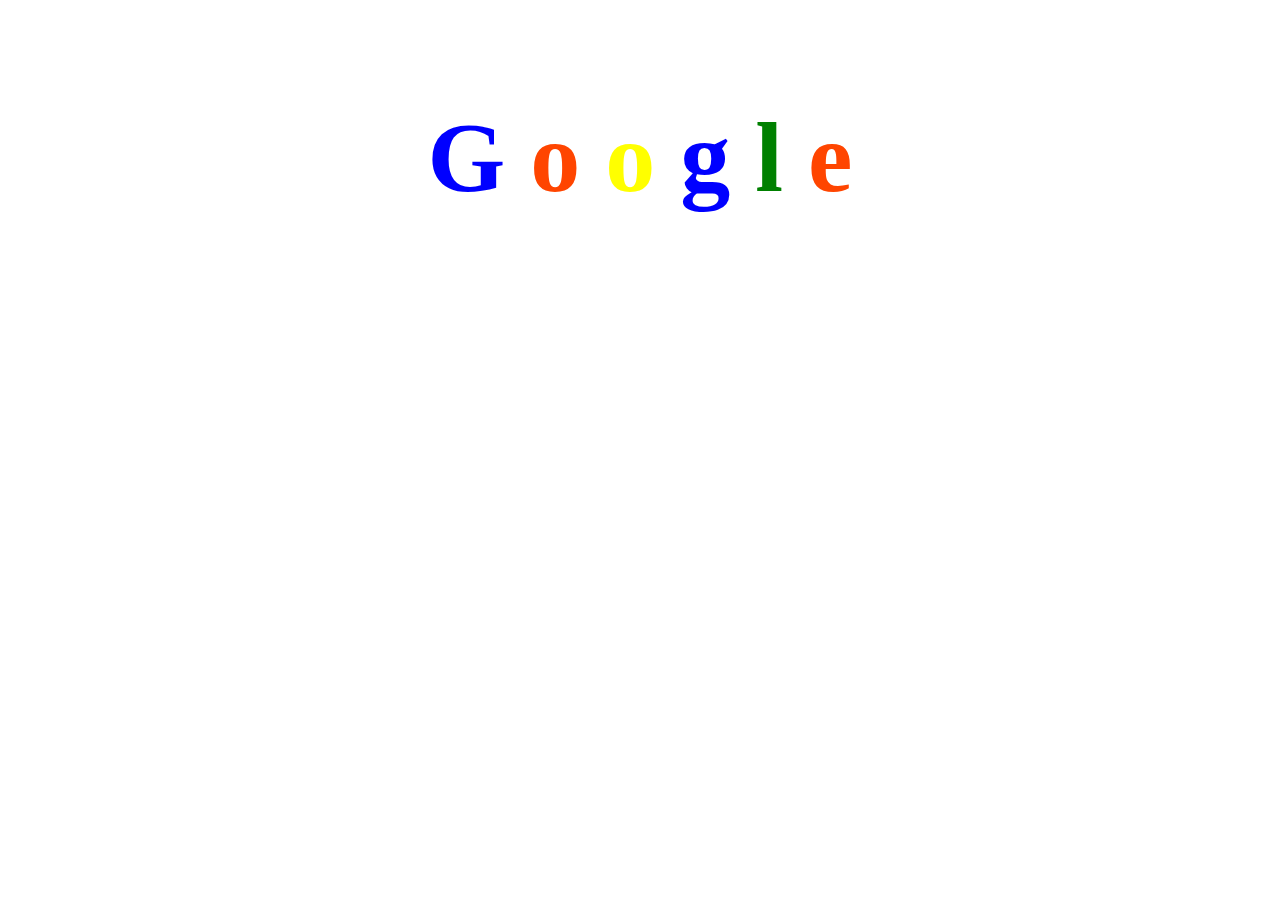
<file: html css/index.html>
<!DOCTYPE html>
<html lang="en">
    <head>
        <title>
            Assignment1
        </title>
        <style>
           p{
            display: inline;
            font: 80 ;

           }
           .Googlelogo{
            font-size: 100px;
            text-align: center;
            margin-top: 100px
           }
           .g{
            color:blue;
           }.o1
           {
            color: orangered;
           }.o2{
            color: yellow;
           }.g2{
            color: blue;
           }.l{
            color: green;
           }.e{
            color: orangered;
           }
        </style>
    </head>
    <body> 
        <div  class="Googlelogo">
            <p class="g">
                <b>G</b>
            </p>
            <p class="o1">
                <b>o</b>
            </p>
            <p class="o2">
                <b>o</b>   
            </p>
            <p class="g2">
                <b>g</b>
            </p>
            <p class="l">
                <b>l</b> 
            </p>
            <p class="e">
                <b>e</b> 
            </p>
            
        </div>
    </body>
</html>
</file>
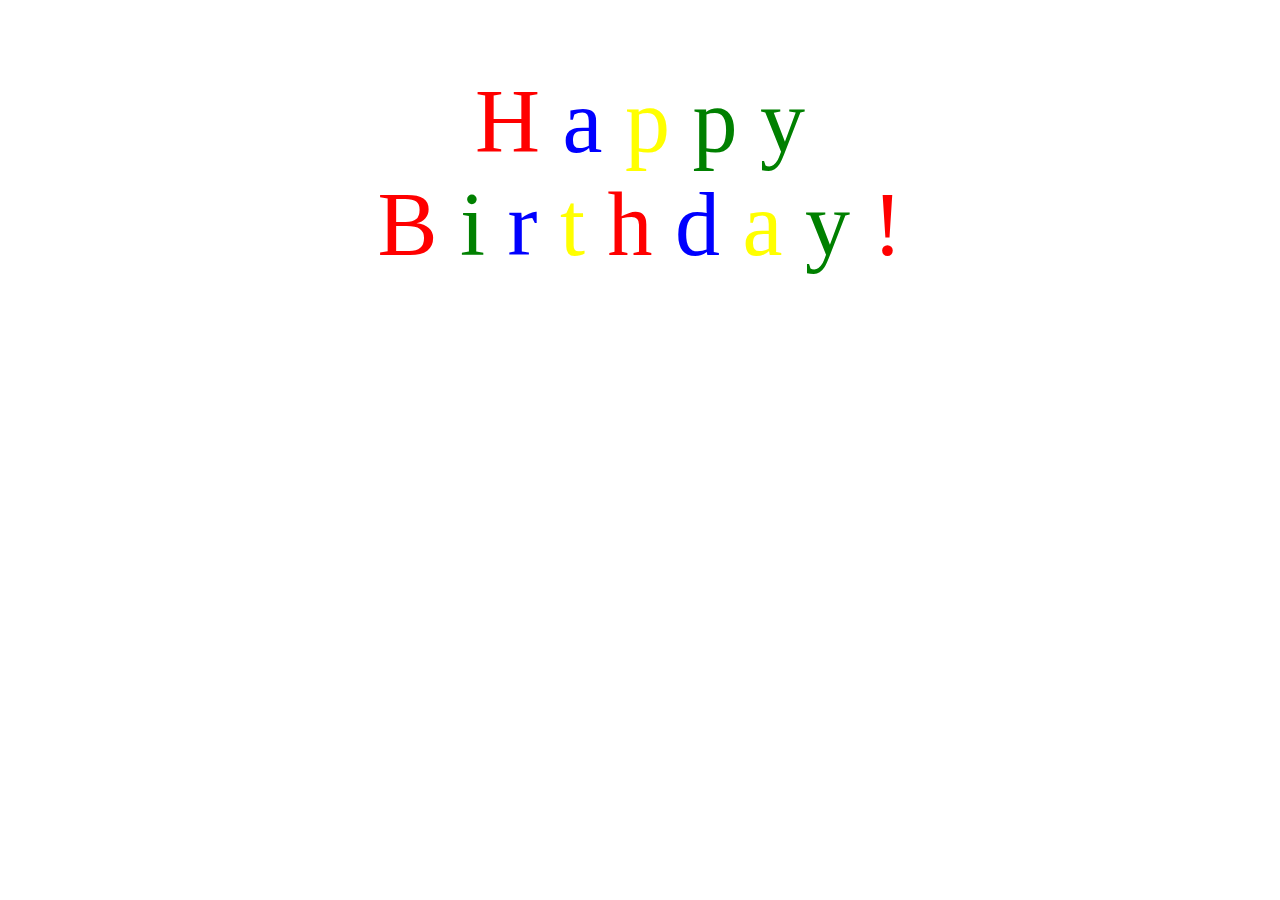
<file: html css/hbd.html>
<!DOCTYPE html>
<html lang="en">
    <head>
        <title>
            Assignment1
        </title>
        <style>
           p{
            display: inline;

           }
           .HBD{
            font-size: 90px;
            text-align: center;
            margin-top: 70px
           }
           .h{
            color:red;
           }.a1
           {
            color: blue;
           }.p{
            color: yellow;
           }.p2{
            color: green;
           }.y{
            color: red;
           }.B{
            color: red;
           }
           .i{
            color:green;
           }.r
           {
            color: blue;
           }.t{
            color: yellow;
           }.H{
            color: red;
           }.d{
            color: blue;
           }.a2{
            color: yellow;
           }
        .y{
            color: green;
           }.k{
            color: red;
           }
        </style>
    </head>
    <body> 
        <div  class="HBD">
            <p class="h">
                H
            </p>
            <p class="a1">
                a
            </p>
            <p class="p">
                p  
            </p>
            <p class="p2">
                p
            </p>
          
            
            <p class="y">
                y
            </p>
            <br>
            <p class="B">
                B
            </p>
            <p class="i">
                i
            </p>
            <p class="r">
                r
            </p>
            <p class="t">
                t   
            </p>
            <p class="H">
                h
            </p>
            <p class="d">
                d 
            </p>
            <p class="a2">
                a 
            </p>
            <p class="y">
                y 
            </p><p class="k">
                ! 
            </p>
        </div>
    </body>
</html>
</file>
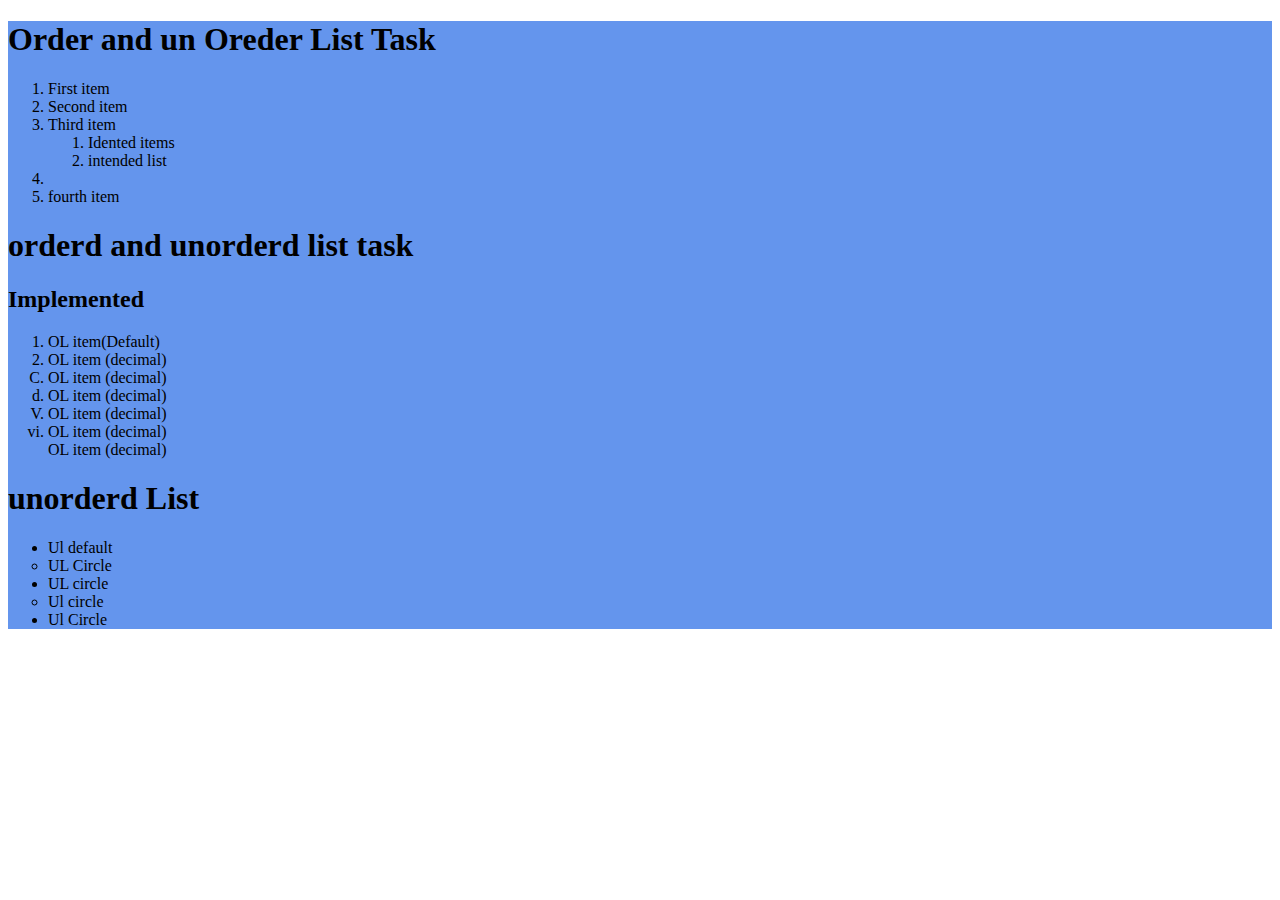
<file: html css/oaul.html>
<!DOCTYPE html>
<html>
    <head>
        <Title>
            order & unoreder list
        </Title>
    </head>
    <body> 
        <style>
            .list{
                background-color:cornflowerblue;
            }
        </style>
        <div class="list">

        <h1>
            Order and un Oreder List Task 
        </h1>
        <ol>
            <li>
                First item
            </li>
            <li> Second item</li>
            <li> Third item</li>
                <ol>
                    <li>
                        Idented items
                    </li>
                    <li>
                        intended list
                    </li>
                </ol>
                <li></li>
                    <li> fourth item</li>
        </ol>

        <h1>orderd and unorderd list task</h1>
        <h2>Implemented</h2>
        <ol>
            <li>
                OL item(Default)
            </li>
            <li> OL item (decimal)</li>
            <li style="list-style-type: upper-alpha;"> OL item (decimal)</li> 
            <li style="list-style-type: lower-alpha;"> OL item (decimal)</li> 
            <li style="list-style-type: upper-roman;"> OL item (decimal)</li>
            <li style="list-style-type: lower-roman;"> OL item (decimal)</li>
            <li style="list-style-type: none;"> OL item (decimal)</li> 
        </ol>

        <h1>
            unorderd List
        </h1>
        <ul>
            <li style="list-style-type: disc;"> Ul default</li>
             <li style="list-style-type: circle;">UL Circle</li>
            <li style="list-style-type: disc;">UL circle</li>
            <li style="list-style-type: circle;" >Ul circle</li>
            <li style="list-style-type: disc;">Ul Circle</li></ul>
        
    </div>

    </body>
</html>
</file>
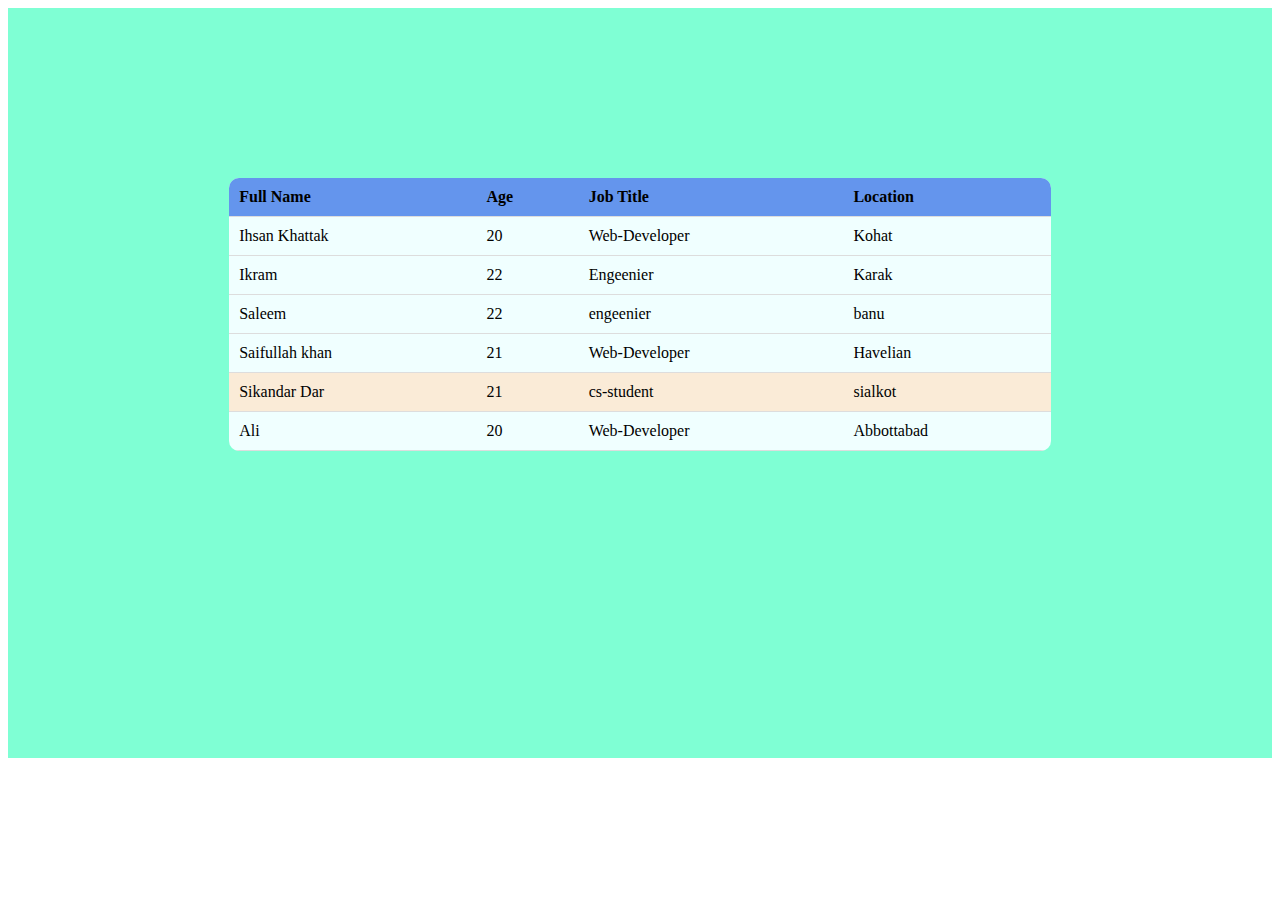
<file: html css/table.html>
<!DOCTYPE html>
<html>
    <head>
        <title> table</title>
    </head>
    <style>
             
             .tab{
                background-color: aquamarine;
                width: 100%;
                height: 600px;
                padding-top: 150px;
             }
        table{
         border-radius: 10px;           
  border-collapse: collapse;
  overflow: hidden;
  margin-left: auto;
  margin-right: auto;
  
  width: 65%;
  margin-top:  20px;
}
th,td{  
    padding: 10px;
}
    tr {
        background-color: azure;
    border-bottom: 1px solid #ddd;
    }
    th{
        background-color:cornflowerblue;
        text-align: left;
    }
    </style>
    <body >

        <div class="tab">

            <table>
                <tr>
                    <th>Full Name</th>
                    <th>Age</th>
                    <th> Job Title</th>
                    <th> Location</th>
                </tr>
                <tr>
                    <td>
                        Ihsan Khattak
                    </td>
                    <td>
                        20
                    </td>
                    <td>Web-Developer</td>
                    <td>Kohat</td>
                </tr>
                <tr>
                    <td>
                        Ikram
                    </td>
                    <td>
                        22
                    </td>
                    <td>Engeenier</td>
                    <td>Karak</td>
                </tr>
                <tr>
                    <td>
                       Saleem
                    </td>
                    <td>
                        22
                    </td>
                    <td>engeenier</td>
                    <td>banu</td>
                </tr>
                <tr>
                    <td>
                        Saifullah khan
                    </td>
                    <td>
                        21
                    </td>
                    <td>Web-Developer</td>
                    <td>Havelian</td>
                </tr>
                <tr style="background-color:antiquewhite;">
                    <td>
                        Sikandar Dar
                    </td>
                    <td>
                        21
                    </td>
                    <td>cs-student</td>
                    <td>sialkot</td>
                </tr>
                <tr>
                    <td>
                        Ali
                    </td>
                    <td>
                        20
                    </td>
                    <td>Web-Developer</td>
                    <td>Abbottabad</td>
                </tr>


            </table>


        </div>
    </body>
</html>
</file>
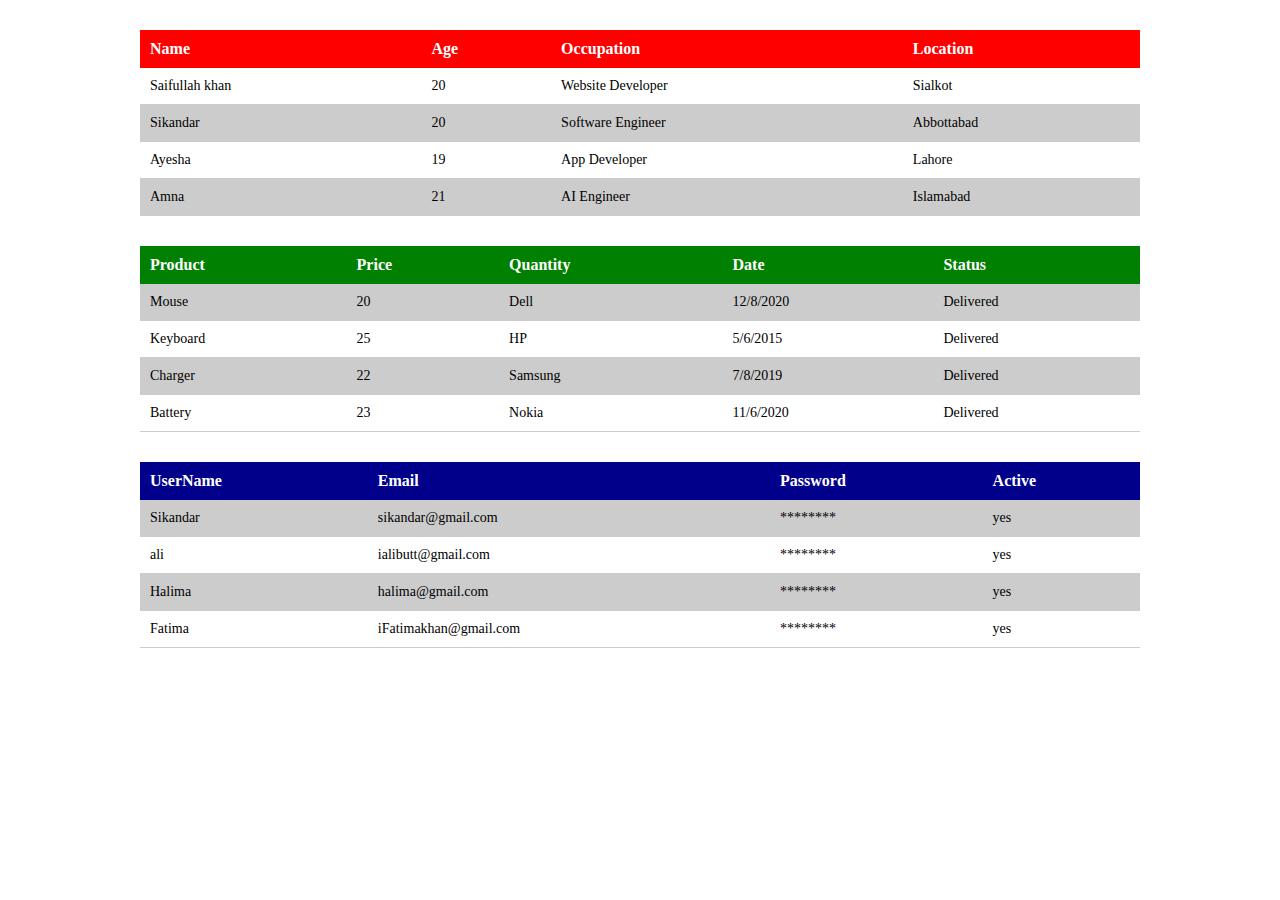
<file: html css/tables3.html>
<!DOCTYPE html>
<html lang="en">
<head>
<style>
     table {
      width: 1000px;
      border-collapse: collapse;
      margin: 30px auto;
    }
    th {
      padding: 10px;
      color: white;
      text-align: left;
    }
        td {
            font-size: 14px;
      padding: 10px;
      text-align: left;
      border-bottom: 1px solid #ccc;
    }
.table1 th {
      background-color: red; 
    }

    .table2 th {
      background-color: green   ; 
    }

    .table3 th {
      background-color: darkblue;
    }
    </style>
    
</head>
<body>
    <table class="table1">
    <tr>
      <th>Name</th>
      <th>Age</th>
      <th>Occupation</th>
      <th>Location</th>
    </tr>
    <tr>
      <td>Saifullah khan</td>
      <td>20</td>
      <td>Website Developer</td>
      <td>Sialkot</td>
    </tr>
    <tr style="background-color: #ccc;">
      <td>Sikandar</td>
      <td>20</td>
      <td>Software Engineer</td>
      <td>Abbottabad</td>
    </tr>
    <tr>
      <td>Ayesha</td>
      <td>19</td>
      <td>App Developer</td>
      <td>Lahore</td>
    </tr>
    <tr style="background-color: #ccc;">
      <td>Amna</td>
      <td>21</td>
      <td>AI Engineer</td>
      <td>Islamabad</td>
    </tr>
  </table>


  <table class="table2">
    <tr>
      <th>Product</th>
      <th>Price</th>
      <th>Quantity</th>
      <th>Date</th>
      <th>Status</th>
    </tr>
    <tr style="background-color: #ccc;">
      <td>Mouse</td>
      <td>20</td>
      <td>Dell</td>
      <td>12/8/2020</td>
      <td>Delivered</td>
    </tr>
    <tr>
      <td>Keyboard</td>
      <td>25</td>
      <td>HP</td>
      <td>5/6/2015</td>
      <td>Delivered</td>
    </tr>
    <tr style="background-color: #ccc;">
      <td>Charger</td>
      <td>22</td>
      <td>Samsung</td>
      <td>7/8/2019</td>
      <td>Delivered</td>
    </tr>
    <tr>
      <td>Battery</td>
      <td>23</td>
      <td>Nokia</td>
      <td>11/6/2020</td>
      <td>Delivered</td>
    </tr>
  </table>

  <table class="table3">
    <tr>
      <th>UserName</th>
      <th>Email</th>
      <th>Password</th>
      <th>Active</th>
    </tr>
    <tr style="background-color:#ccc ;">
      <td>Sikandar</td>
      <td>sikandar@gmail.com</td>
      <td>********</td>
      <td>yes</td>
    </tr>
    <tr>
      <td>ali</td>
      <td>ialibutt@gmail.com</td>
      <td>********</td>
      <td>yes</td>
    </tr>
    <tr style="background-color: #ccc;">
      <td>Halima</td>
      <td>halima@gmail.com</td>
      <td>********</td>
      <td>yes</td>
    </tr>
    <tr>
      <td>Fatima</td>
      <td>iFatimakhan@gmail.com</td>
      <td>********</td>
      <td>yes</td>
    </tr>
  </table>
</body>
</html>
</file>
